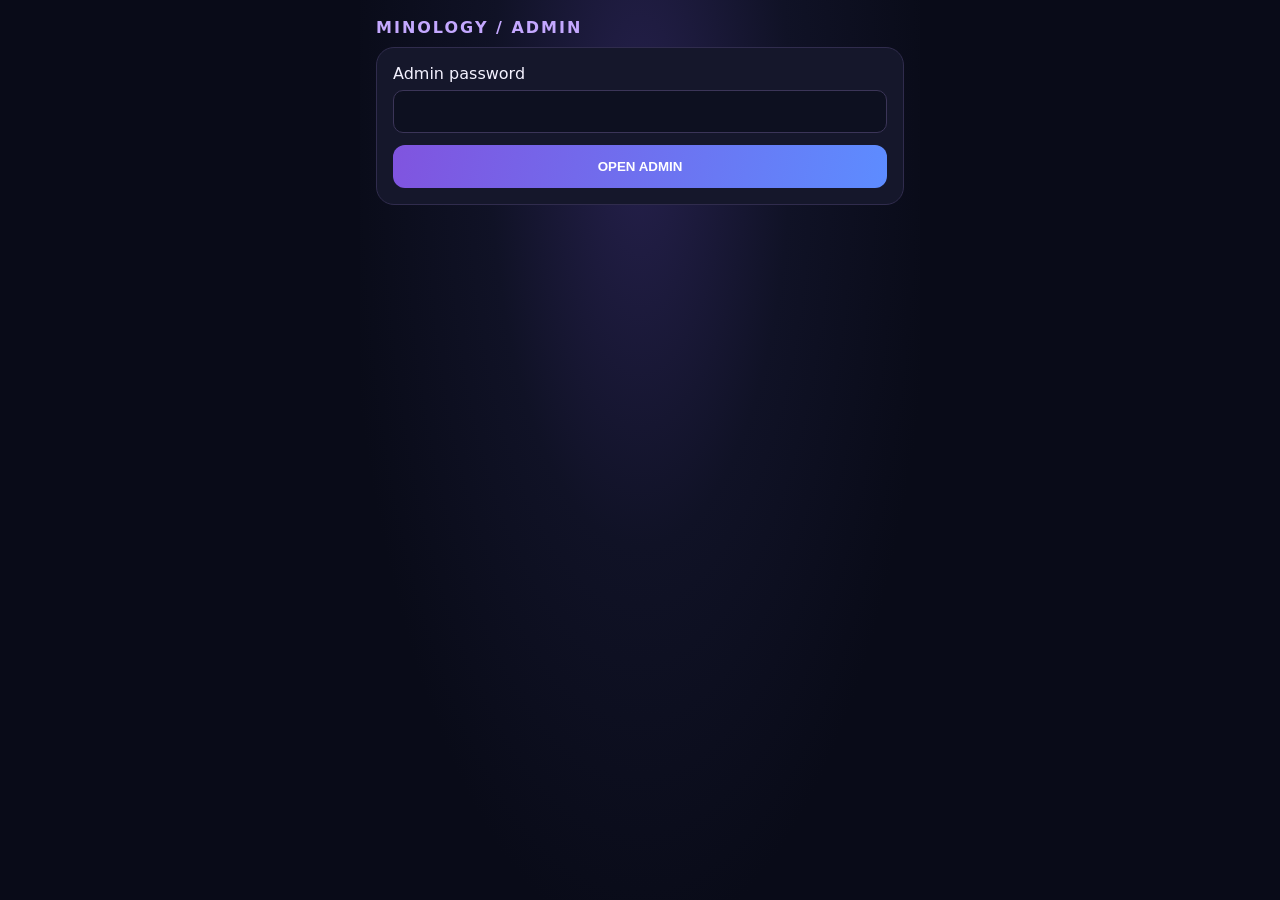
<file: admin.html>
<!doctype html><html><head><meta charset="utf-8"><meta name="viewport" content="width=device-width,initial-scale=1"><title>MINOLOGY Admin</title><link rel="stylesheet" href="/style.css"></head><body><div class="app"><header><div class="brand">MINOLOGY / ADMIN</div></header><div class="panel"><label>Admin password</label><input class="field" id="pw" type="password"><button class="primary" id="load">OPEN ADMIN</button></div><div id="out"></div></div><script>
let H=()=>({"Content-Type":"application/json","X-Admin-Password":document.querySelector("#pw").value});
async function call(url,opts={}){let r=await fetch(url,{...opts,headers:{...H(),...(opts.headers||{})}});let d=await r.json();if(!r.ok)throw Error(d.error);return d}
document.querySelector("#load").onclick=async()=>{try{let d=await call("/api/admin/overview");document.querySelector("#out").innerHTML=`<div class="grid"><div class="panel">Users <div class="big">${d.users}</div></div><div class="panel">Pending withdrawals <div class="big">${d.pending}</div></div></div><div class="panel"><b>Create task</b><input class="field" id="title" placeholder="Task title"><input class="field" id="url" placeholder="Telegram channel URL"><input class="field" id="channel" placeholder="@channel username"><input class="field" id="reward" type="number" placeholder="Reward"><button class="primary" id="add">ADD TASK</button></div><div class="panel"><b>Withdrawal requests</b>${d.withdrawals.map(w=>`<p>#${w.id} · ${w.amount} · ${w.status}<br><span class="small">${w.wallet}</span> ${w.status==="pending"?`<button onclick="status(${w.id},'approved')">Approve</button> <button onclick="status(${w.id},'rejected')">Reject</button>`:""}</p>`).join("")}</div>`;
document.querySelector("#add").onclick=async()=>{await call("/api/admin/tasks",{method:"POST",body:JSON.stringify({title:title.value,url:url.value,channel:channel.value,reward:Number(reward.value)})});alert("Task created");document.querySelector("#load").click()}}catch(e){alert(e.message)}};
async function status(id,s){await call("/api/admin/withdrawals/"+id,{method:"POST",body:JSON.stringify({status:s})});document.querySelector("#load").click()}
</script></body></html>
</file>
<file: style.css>
*{box-sizing:border-box}body{margin:0;background:#090b18;color:#f4f2ff;font-family:Inter,system-ui,Arial,sans-serif}.app{max-width:560px;margin:auto;min-height:100vh;padding:18px 16px 24px;background:radial-gradient(ellipse at 50% 15%,#25204c 0,#101226 38%,#090b18 75%)}header{display:flex;justify-content:space-between;align-items:center}.brand{font-weight:900;letter-spacing:2px;color:#c4a8ff}.pill,.tag{background:#272344;border:1px solid #51427d;padding:8px 12px;border-radius:30px;font-size:12px}.hero{text-align:center;padding:26px 10px 20px}.eyebrow{font-size:10px;letter-spacing:3px;color:#a99bcf}.balance{font-size:42px;font-weight:900;margin-top:8px;letter-spacing:-1px}.muted{font-size:12px;color:#aaa2c7}.rig{height:175px;margin:20px auto 10px;max-width:330px;position:relative;display:flex;align-items:center;justify-content:center}.rack{width:230px;height:130px;border:5px solid #6c54a5;border-radius:15px;background:linear-gradient(135deg,#242044,#101321);box-shadow:0 0 35px #8c55ff55,inset 0 0 20px #9b66ff22;display:grid;grid-template-columns:repeat(3,1fr);gap:9px;padding:12px;z-index:1}.rack i{border-radius:6px;background:linear-gradient(135deg,#533e8c,#1c2545);border:1px solid #a78bfa;box-shadow:0 0 12px #9f75ff77;position:relative}.rack i:after{content:"";position:absolute;width:6px;height:6px;border-radius:50%;background:#76f7d0;right:5px;top:5px;box-shadow:0 0 8px #76f7d0}.glow{position:absolute;bottom:3px;width:240px;height:30px;background:#8e5bff55;filter:blur(25px)}.rate{font-size:12px;color:#c6b8f3}.tabs,nav{display:grid;grid-template-columns:repeat(4,1fr);gap:6px;margin:12px 0 18px}.tab,button{border:1px solid #383052;background:#17182d;color:#d9d0f3;padding:12px 7px;border-radius:12px;font-weight:700}.tab.active,.primary{background:linear-gradient(100deg,#8054df,#5d8cff);border:0;color:white}main{min-height:220px}.panel{background:#15172b;border:1px solid #302c4d;border-radius:18px;padding:16px;margin:10px 0}.row{display:flex;justify-content:space-between;gap:12px;align-items:center}.small{font-size:12px;color:#a9a4bf}.big{font-size:22px;font-weight:800}.grid{display:grid;grid-template-columns:1fr 1fr;gap:10px}.field{width:100%;padding:13px;border:1px solid #3b3558;border-radius:10px;background:#0d1020;color:white;margin:7px 0 12px}button{cursor:pointer}.primary{width:100%;padding:14px}.task{display:flex;justify-content:space-between;gap:10px;align-items:center}.notice{font-size:11px;line-height:1.6;color:#b7b0cb}footer{text-align:center;color:#615b7c;font-size:9px;letter-spacing:2px;padding:25px 0 8px}a{color:#bba2ff}
</file>
